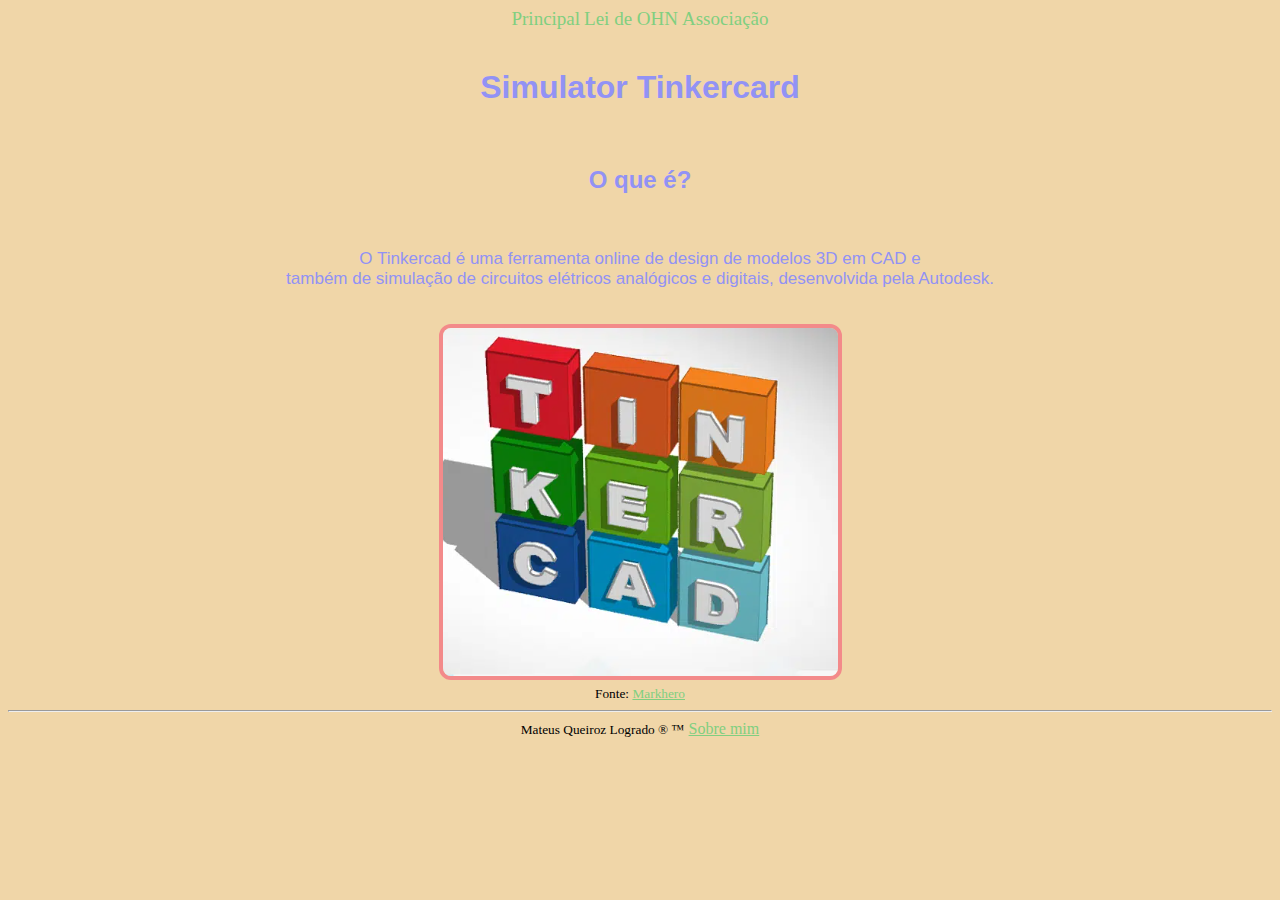
<file: index.html>
<!DOCTYPE html>
<html lang="pt-BR">
<head>
    <meta charset="UTF-8">
    <meta name="viewport" content="width=device-width, initial-scale=1.0">
    <link rel="stylesheet" href="./style.css">
    <link rel="shortcut icon" href="./img/moge-ko.png" type="image/png">
    <title>Lei de OHN</title>
</head>
<body>
    <header>
        <nav>
            <a href="./index.html">Principal</a>
            <a href="./ohn/lei_de_ohn.html">Lei de OHN</a>
            <a href="./associacao/associacao.html">Associação</a>
        </nav>
    </header>
    <main>
        <br>
        <article>
            <h1>Simulator Tinkercard</h1>
            <br>
            <h2>O que é?</h2>
            <br>
            <p>O Tinkercad é uma ferramenta online de design de modelos 3D em CAD e <br> também de simulação de circuitos elétricos analógicos e digitais, desenvolvida pela Autodesk.</p>
            <br>
            <div>
                <img src="./img/tinkercard_logo.png" alt="Imagem do Tinkercard">
                <br>
                <small>Fonte: <a href="https://www.makerhero.com/guia/tinkercad/o-que-e/?gad_source=1&gclid=CjwKCAjw8rW2BhAgEiwAoRO5rLwrO-IuOZK5XDVRDGOpeXAn6o6l78hd2L0fBweUei79FTqQI7mzgxoCMecQAvD_BwE">Markhero</a></small>
            </div>
        </article>
    </main>
    <footer>
        <hr>
        <small>Mateus Queiroz Logrado &reg &trade;</small> <a href="./autor/autor.html">Sobre mim</a> 
    </footer>
</body>
</html>
</file>
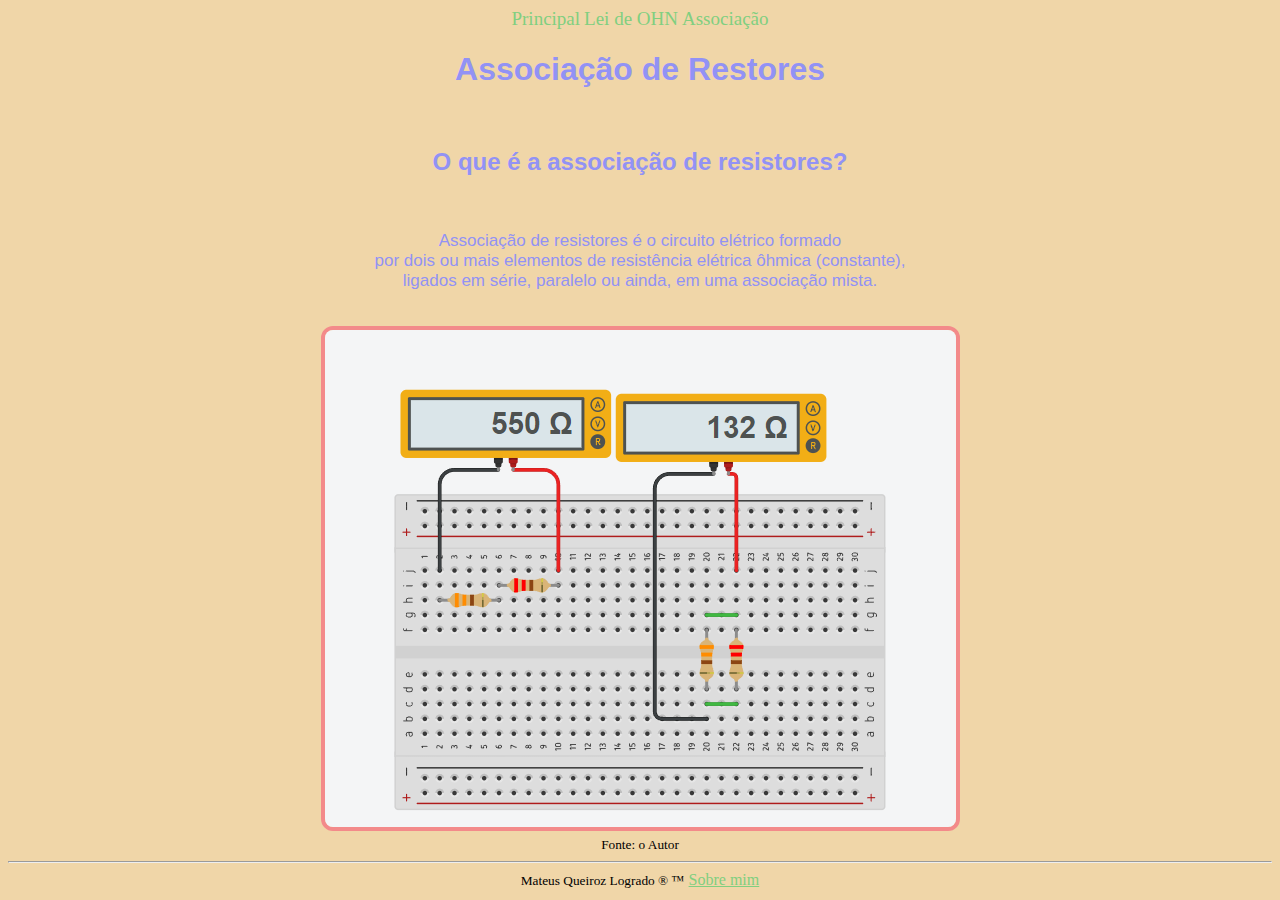
<file: associacao/associacao.html>
<!DOCTYPE html>
<html lang="pt-BR">
<head>
    <meta charset="UTF-8">
    <meta name="viewport" content="width=device-width, initial-scale=1.0">
    <link rel="stylesheet" href="./../style.css">
    <link rel="shortcut icon" href="./../img/moge-ko.png" type="image/png">
    <title>Lei de OHN</title>
</head>
<body>
    <header>
        <nav>
            <a href="./../index.html">Principal</a>
            <a href="./../ohn/lei_de_ohn.html">Lei de OHN</a>
            <a href="./../associacao/associacao.html">Associação</a>
        </nav>
    </header>
    <main>
        <article>
            <h1>Associação de Restores</h1>
            <br>
            <h2>O que é a associação de resistores?</h2>
            <br>
            <p> Associação de resistores é o circuito elétrico formado <br> por dois ou mais elementos de resistência elétrica ôhmica (constante), <br> ligados em série, paralelo ou ainda, em uma associação mista.</p>
            <br>
            <div>
                <img src="./../img/resistores.png" alt="Imagem da associação de resistores">
                <br>
                <small>Fonte: o Autor</small>
            </div>
        </article>
    </main>
    <footer>
        <hr>
        <small>Mateus Queiroz Logrado &reg &trade;</small> <a href="./../autor/autor.html">Sobre mim</a> 
    </footer>
</body>
</html>
</file>
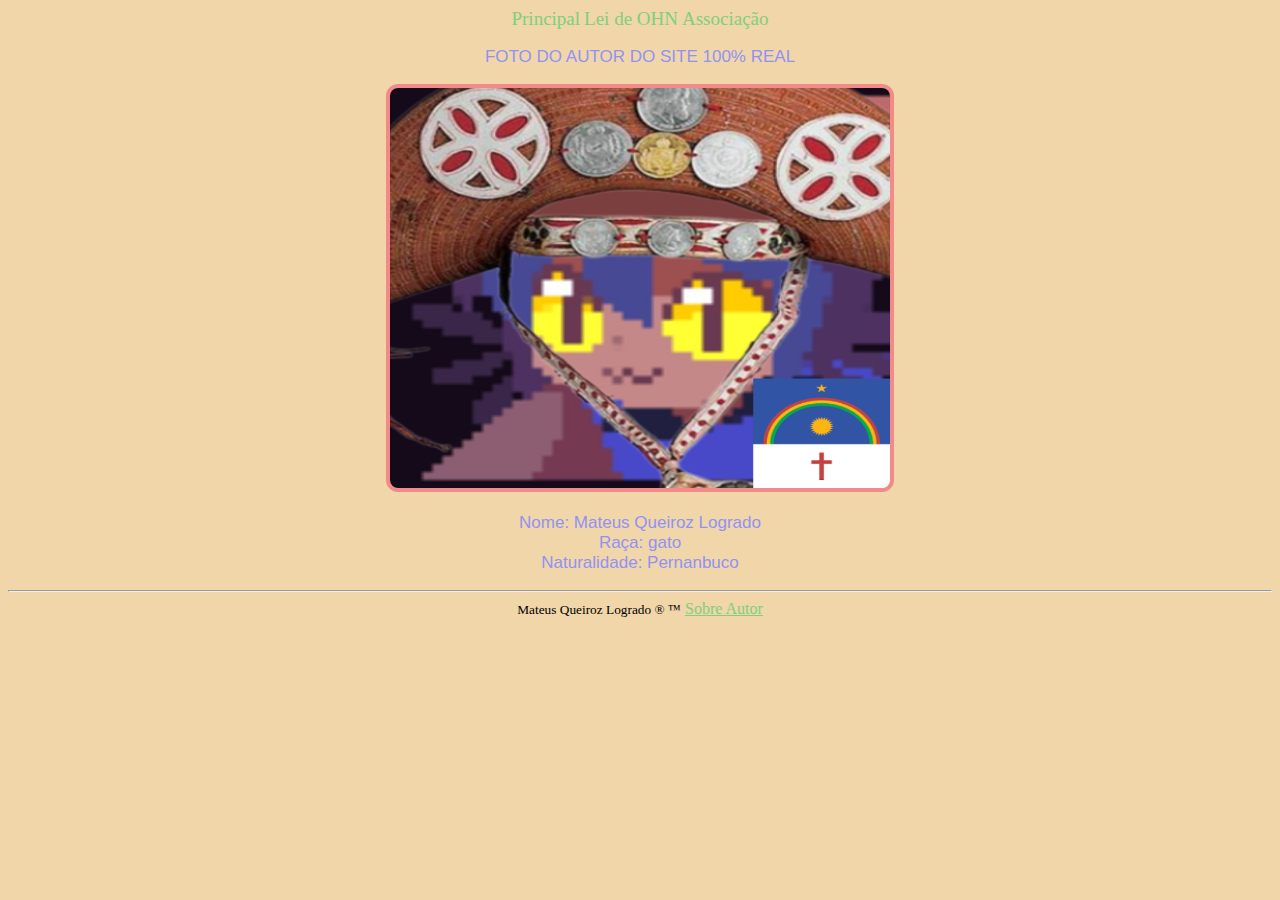
<file: autor/autor.html>
<!DOCTYPE html>
<html lang="pt-BR">
<head>
    <meta charset="UTF-8">
    <meta name="viewport" content="width=device-width, initial-scale=1.0">
    <link rel="stylesheet" href="./../style.css">
    <link rel="shortcut icon" href="./../img/moge-ko.png" type="image/png">
    <title>Autor</title>
</head>
<body>
    <header>
        <nav>
            <a href="./../index.html">Principal</a>
            <a href="./../ohn/lei_de_ohn.html">Lei de OHN</a>
            <a href="./../associacao/associacao.html">Associação</a>
        </nav>
    </header>
    <main>
        <p>FOTO DO AUTOR DO SITE 100% REAL</p>
        <img src="./../img/eu.png" alt="autor do site" height="400px" width="500px">
        <p>Nome: Mateus Queiroz Logrado <br> Raça: gato <br> Naturalidade: Pernanbuco</p>
    </main>
    <footer>
        <hr>
        <small>Mateus Queiroz Logrado &reg; &trade;</small> <a href="./../autor/autor.html">Sobre Autor</a>
    </footer>
</body>
</html>
</file>
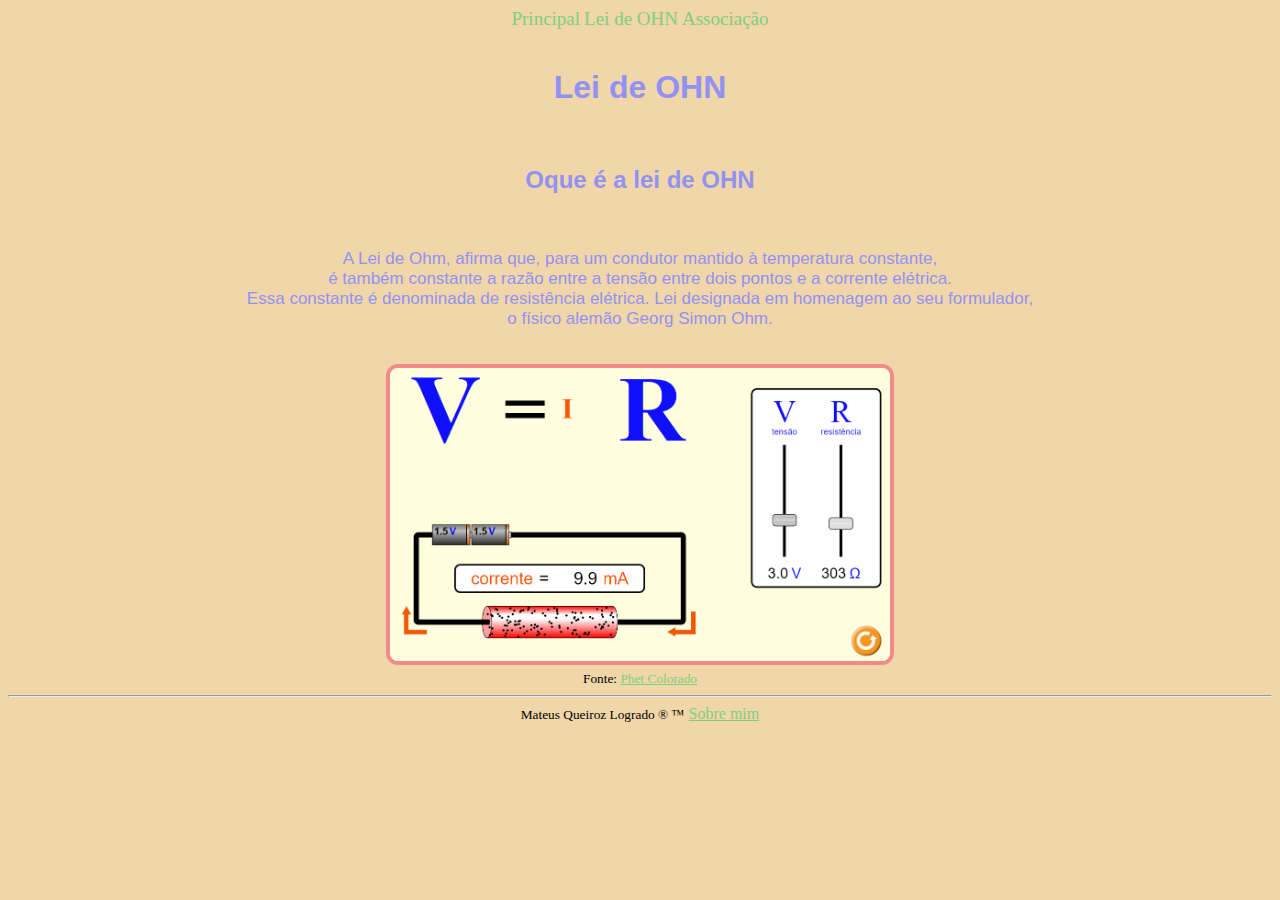
<file: ohn/lei_de_ohn.html>
<!DOCTYPE html>
<html lang="pt-BR">
<head>
    <meta charset="UTF-8">
    <meta name="viewport" content="width=device-width, initial-scale=1.0">
    <link rel="stylesheet" href="./../style.css">
    <link rel="shortcut icon" href="./../img/moge-ko.png" type="image/png">
    <title>Lei de OHN</title>
</head>
<body>
    <header>
        <nav>
            <a href="./../index.html">Principal</a>
            <a href="./../ohn/lei_de_ohn.html">Lei de OHN</a>
            <a href="./../associacao/associacao.html">Associação</a>
        </nav>
    </header>
    <main>
        <article>
            <br>
            <h1>Lei de OHN</h1>
            <br>
            <h2>Oque é a lei de OHN</h2>
            <br>
            <p>A Lei de Ohm, afirma que, para um condutor mantido à temperatura constante, <br> é também constante a razão entre a tensão entre dois pontos e a corrente elétrica. <br> Essa constante é denominada de resistência elétrica. Lei designada em homenagem ao seu formulador, <br> o físico alemão Georg Simon Ohm.</p>
            <br>
            <div>
                <img src="./../img/ohn.png" alt="Imagem da lei de Ohn" width="500px">
                <br>
                <small>Fonte: <a href="https://phet.colorado.edu/sims/html/circuit-construction-kit-dc/latest/circuit-construction-kit-dc_all.html?locale=pt_BR">Phet Colorado</a></small>
            </div>       
        </article>
    </main>
    <footer>
        <hr>
        <small>Mateus Queiroz Logrado &reg &trade;</small> <a href="./../autor/autor.html">Sobre mim</a> 
    </footer>
</body>
</html>
</file>
<file: style.css>
body{
    text-align: center;
    background-color: rgb(240, 214, 168);
}

img{
    border: 4px solid;
    border-radius: 12px;
    border-color: rgb(243, 138, 138);
}

h1, h2, p{
    font-family:'Franklin Gothic Medium', 'Arial Narrow', Arial, sans-serif;
    color: rgb(146, 146, 245);
}

p{
    font-size: 17px;
}

a{
    color: rgb(128, 207, 128);
}

nav a{
    text-decoration: none;
    font-size: 19px;
}
</file>
